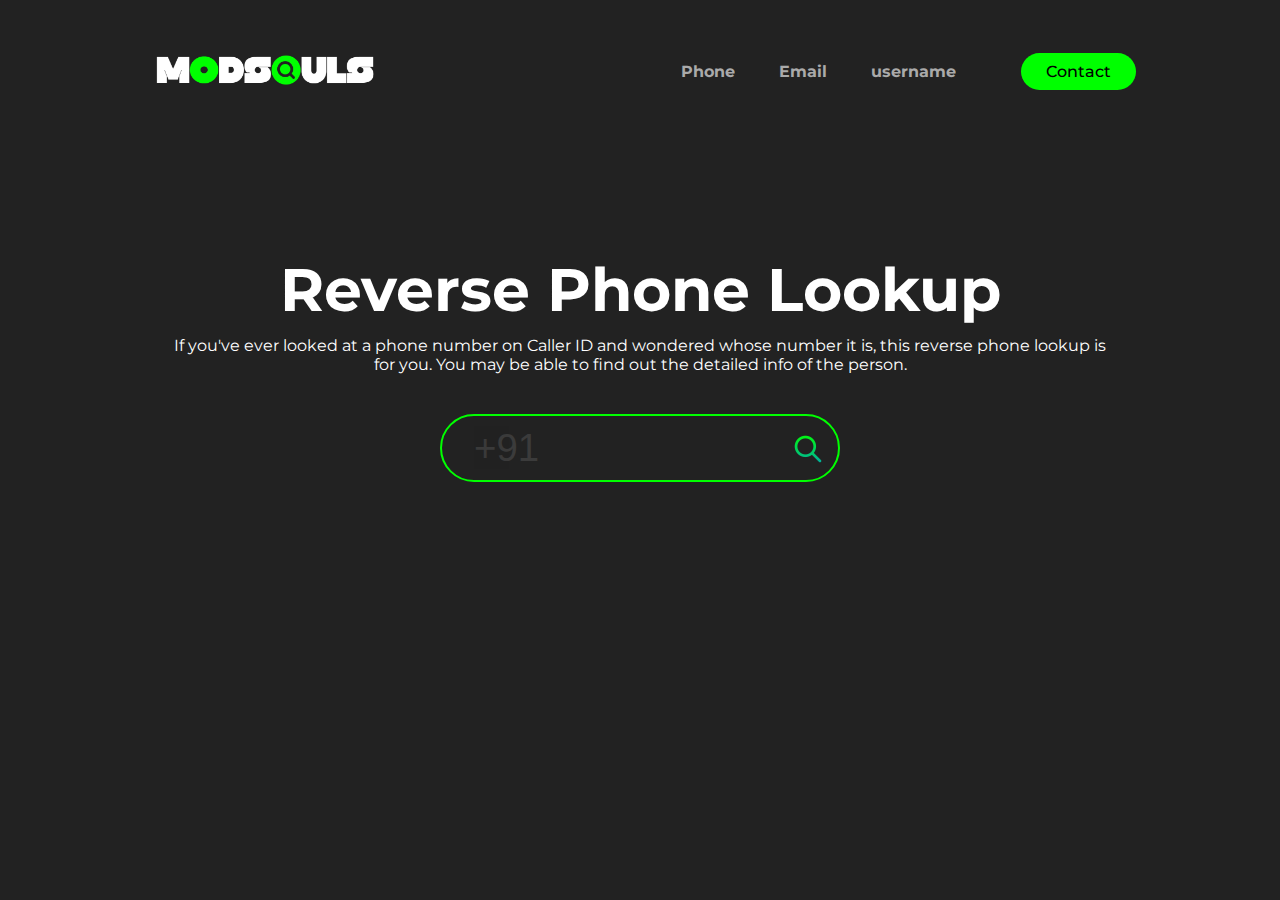
<file: hackathon/index.html>
<!DOCTYPE html>
<html>
    <head>
        <link rel="stylesheet" href="./css/indexstyle.css">
    </head>

    <header class="header" style="margin-left:-60px;">
        <!--style fo header-->
        <style>
           
            @import url('https://fonts.googleapis.com/css?family=Montserrat:500');
            *{
                box-sizing: border-box;
                margin: 0;
                padding: 0;
                background-color: #222222;
                
            }
            .li, .a, .button{
                font-family: "Montserrat",sans-serif;
                font-weight: 500;
                font-size: 16px;
                color:#aaa;
                text-decoration: none;
            }
            .header{
                display:flex;
                justify-content: space-between;
                align-items: center;
                padding: 30px 10%;
            }
            .logo{
                cursor: pointer;
            }
            .navlink{
                    list-style: none;
                    margin-left: 100px;
                }
                .navlink .li{
                    display: inline-block;
                    padding: 0px 20px;
                }
                .a1 {
      overflow: hidden;
      position: relative;
      display: inline-block;
    }
    
     .a1::before,
    .a1::after {
     content: '';
      position: absolute;
      width: 100%;
      left: 0;
    }
    .a1::before {
      background-color: white;
      height: 2px;
      bottom: 0;
      transform-origin: 100% 50%;
      transform: scaleX(0);
      transition: transform .3s cubic-bezier(0.76, 0, 0.24, 1);
    }
    .a1:hover::before {
      transform-origin: 0% 50%;
      transform: scaleX(1);
    }
    .a1 {
      text-decoration: none;
    
      font-weight: 700;
      vertical-align: top;
    }
            .button{
                padding:9px 25px;
                background-color: #00ff00;
                color:black;
                border:none;
                border-radius: 50px;
                cursor :pointer;
                transition:all 0.3s ease 0s;
            }
            .button:hover{
                background-color: white;
            }
            
            .container {
            display: flex;
            align-items: center;
            justify-content: center
          }
         
          .image {
            flex-basis: 5%
    
          }
          .text {
            font-size: 12px;
            padding-left: 10px;
            color:#edf0f1;
            font-family: "Montserrat",sans-serif;
          }
          body{
            display: flex;
            flex-direction: column;
            max-width:1240px;
            margin:0 auto;
            width: 1240px;
            height:auto;
           
    
          }
        </style>
        <div class="container">
            <div class="image">
            </div>
            <div class="text">
              <img src="./img/logo.png" width="300px" height="300px" style="margin-left: -100px;margin-top: -110px;">
            </div>
          </div>
        <nav style="margin-top:-110px">
                <ul class="navlink" >
                    <li class="li"><a class="a a1"href="./index.html">Phone</a></li>
                    <li class="li"><a class="a a1" href="./html/email.html">Email</a></li>
                    <li class="li"><a class="a a1" href="./html/username.html">username</a></li>
                </ul>
            </nav>
            </div>
            <a class="cta" href="" style="margin-top:-110px"><button class="button">Contact</button></a>
        </header>
        <body style="font-family:Montserrat;">
            <div style="margin-top:-100px">
                <center><p class="p1">Reverse Phone Lookup</p></center>
            <center><p style="color: white; margin-top: 10px;">If you've ever looked at a phone number on Caller ID and wondered whose number it is, this reverse phone lookup is<br> for you. You may be able to find out the detailed info of the person.</p></center>
            <center>
                <div class="container" style="margin-top: 40px;">
                    <form>
                        <input type="tel" maxlength="10" placeholder="+91" class="searchbar">
                        <img src="./img/secicon.png" alt="search icon" class="button1">
                    </form>
                    </div>
            </center>
            </div>
            
        </body>

</html>
</file>
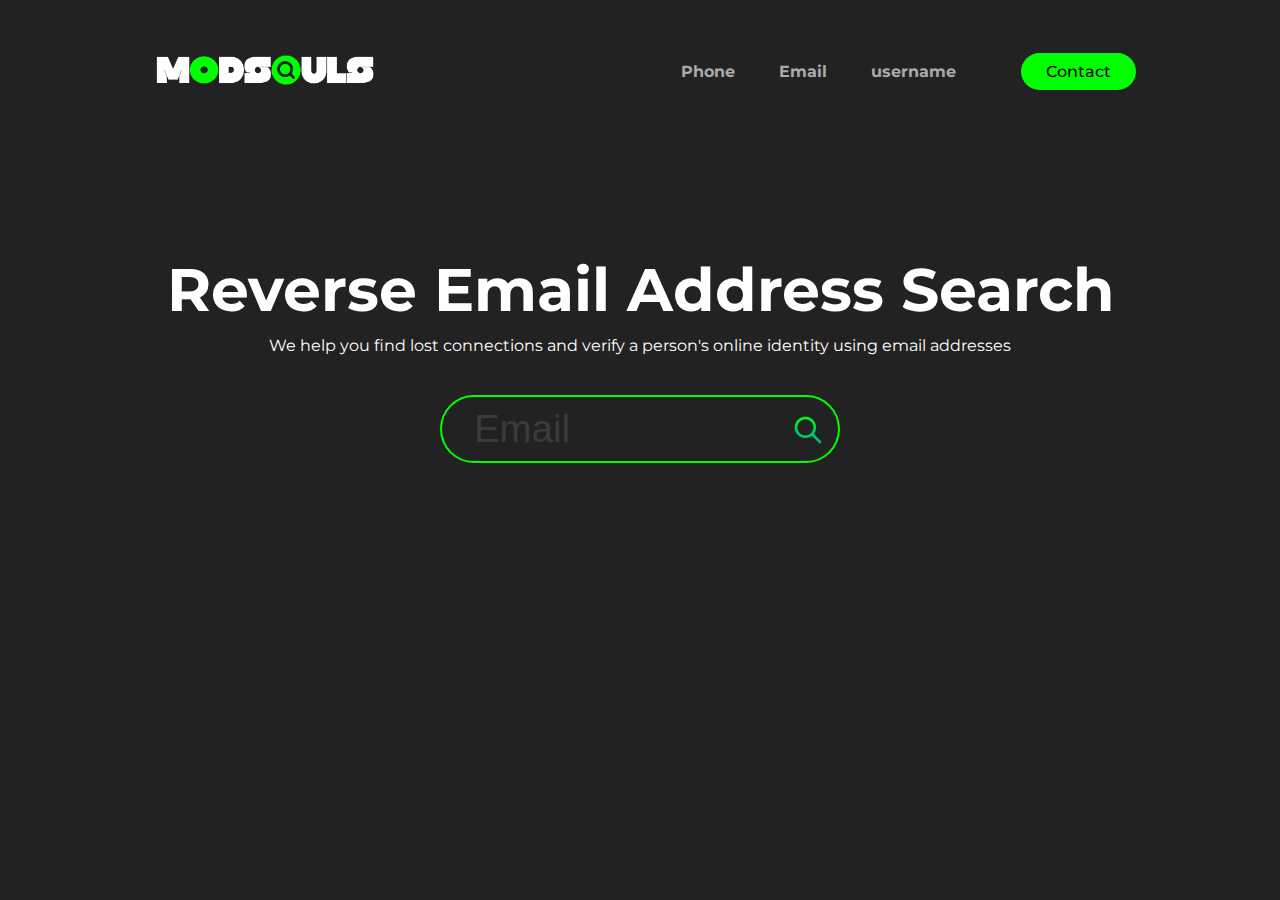
<file: hackathon/html/email.html>
<!DOCTYPE html>
<html>
    <head>
        <link rel="stylesheet" href="../css/indexstyle.css">
    </head>

    <header class="header" style="margin-left:-60px;">
        <!--style fo header-->
        <style>
           
            @import url('https://fonts.googleapis.com/css?family=Montserrat:500');
            *{
                box-sizing: border-box;
                margin: 0;
                padding: 0;
                background-color: #222222;
                
            }
            .li, .a, .button{
                font-family: "Montserrat",sans-serif;
                font-weight: 500;
                font-size: 16px;
                color:#aaa;
                text-decoration: none;
            }
            .header{
                display:flex;
                justify-content: space-between;
                align-items: center;
                padding: 30px 10%;
            }
            .logo{
                cursor: pointer;
            }
            .navlink{
                    list-style: none;
                    margin-left: 100px;
                }
                .navlink .li{
                    display: inline-block;
                    padding: 0px 20px;
                }
                .a1 {
      overflow: hidden;
      position: relative;
      display: inline-block;
    }
    
     .a1::before,
    .a1::after {
     content: '';
      position: absolute;
      width: 100%;
      left: 0;
    }
    .a1::before {
      background-color: white;
      height: 2px;
      bottom: 0;
      transform-origin: 100% 50%;
      transform: scaleX(0);
      transition: transform .3s cubic-bezier(0.76, 0, 0.24, 1);
    }
    .a1:hover::before {
      transform-origin: 0% 50%;
      transform: scaleX(1);
    }
    .a1 {
      text-decoration: none;
    
      font-weight: 700;
      vertical-align: top;
    }
            .button{
                padding:9px 25px;
                background-color: #00ff00;
                color:black;
                border:none;
                border-radius: 50px;
                cursor :pointer;
                transition:all 0.3s ease 0s;
            }
            .button:hover{
                background-color: white;
            }
            
            .container {
            display: flex;
            align-items: center;
            justify-content: center
          }
         
          .image {
            flex-basis: 5%
    
          }
          .text {
            font-size: 12px;
            padding-left: 10px;
            color:#edf0f1;
            font-family: "Montserrat",sans-serif;
          }
          body{
            display: flex;
            flex-direction: column;
            max-width:1240px;
            margin:0 auto;
            width: 1240px;
            height:auto;
           
    
          }
        </style>
        <div class="container">
            <div class="image">
            </div>
            <div class="text">
              <img src="../img/logo.png" width="300px" height="300px" style="margin-left: -100px;margin-top: -110px;">
            </div>
          </div>
        <nav style="margin-top:-110px">
                <ul class="navlink" >
                    <li class="li"><a class="a a1"href="../index.html">Phone</a></li>
                    <li class="li"><a class="a a1" href="../html/email.html">Email</a></li>
                    <li class="li"><a class="a a1" href="../html/username.html">username</a></li>
                </ul>
            </nav>
            </div>
            <a class="cta" href="" style="margin-top:-110px"><button class="button">Contact</button></a>
        </header>
        <body style="font-family:Montserrat;">
            <div style="margin-top:-100px">
                <center><p class="p1">Reverse Email Address Search</p></center>
            <center><p style="color: white; margin-top: 10px;">We help you find lost connections and verify a person's online identity using email addresses</p></center>
            <center>
                <div class="container" style="margin-top: 40px;">
                    <form>
                        <input type="email" placeholder="Email" class="searchbar">
                        <img src="../img/secicon.png" alt="search icon" class="button1">
                    </form>
                    </div>
            </center>
            </div>
            
        </body>

</html>
</file>
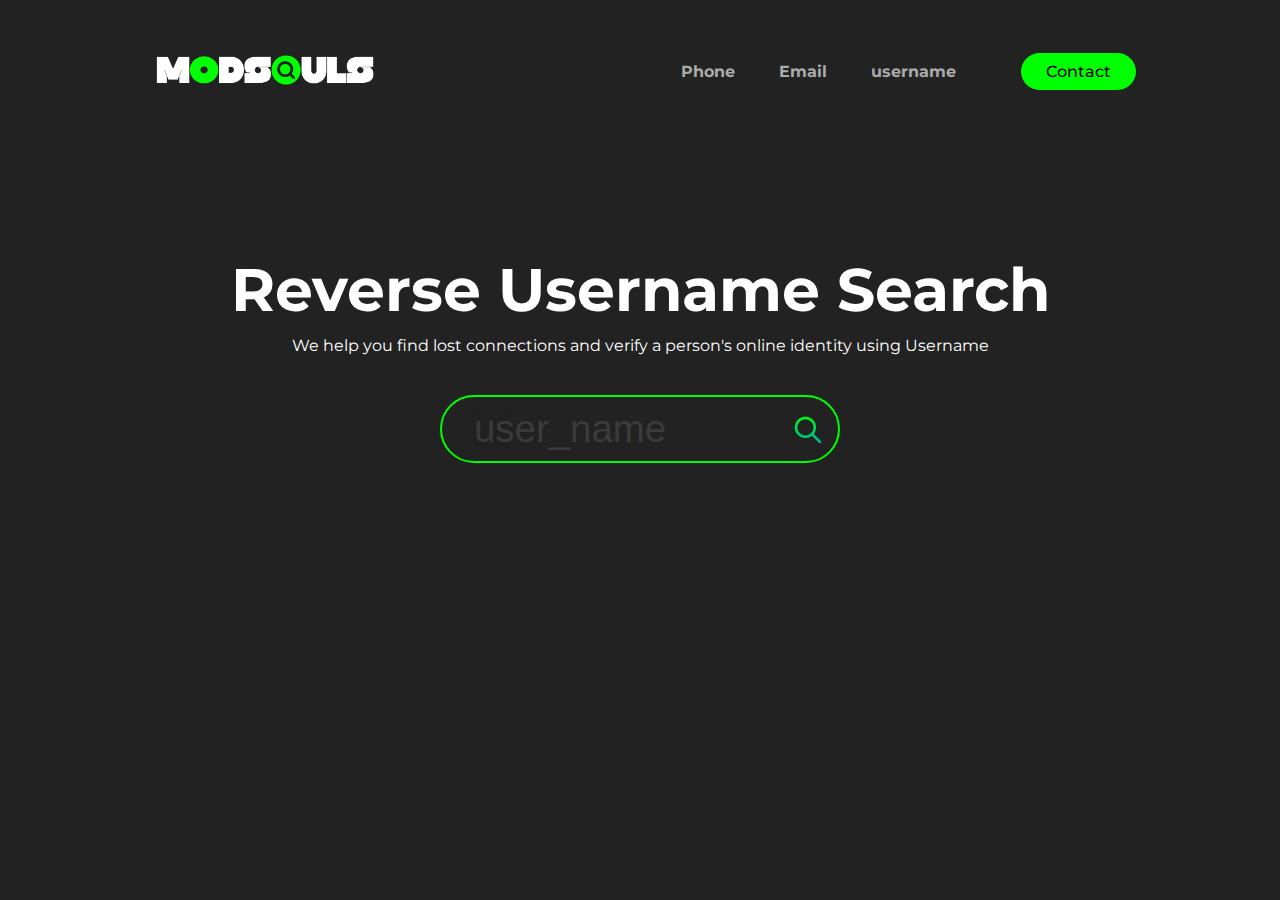
<file: hackathon/html/username.html>
<!DOCTYPE html>
<html>
    <head>
        <link rel="stylesheet" href="../css/indexstyle.css">
    </head>

    <header class="header" style="margin-left:-60px;">
        <!--style fo header-->
        <style>
           
            @import url('https://fonts.googleapis.com/css?family=Montserrat:500');
            *{
                box-sizing: border-box;
                margin: 0;
                padding: 0;
                background-color: #222222;
                
            }
            .li, .a, .button{
                font-family: "Montserrat",sans-serif;
                font-weight: 500;
                font-size: 16px;
                color:#aaa;
                text-decoration: none;
            }
            .header{
                display:flex;
                justify-content: space-between;
                align-items: center;
                padding: 30px 10%;
            }
            .logo{
                cursor: pointer;
            }
            .navlink{
                    list-style: none;
                    margin-left: 100px;
                }
                .navlink .li{
                    display: inline-block;
                    padding: 0px 20px;
                }
                .a1 {
      overflow: hidden;
      position: relative;
      display: inline-block;
    }
    
     .a1::before,
    .a1::after {
     content: '';
      position: absolute;
      width: 100%;
      left: 0;
    }
    .a1::before {
      background-color: white;
      height: 2px;
      bottom: 0;
      transform-origin: 100% 50%;
      transform: scaleX(0);
      transition: transform .3s cubic-bezier(0.76, 0, 0.24, 1);
    }
    .a1:hover::before {
      transform-origin: 0% 50%;
      transform: scaleX(1);
    }
    .a1 {
      text-decoration: none;
    
      font-weight: 700;
      vertical-align: top;
    }
            .button{
                padding:9px 25px;
                background-color: #00ff00;
                color:black;
                border:none;
                border-radius: 50px;
                cursor :pointer;
                transition:all 0.3s ease 0s;
            }
            .button:hover{
                background-color: white;
            }
            
            .container {
            display: flex;
            align-items: center;
            justify-content: center
          }
         
          .image {
            flex-basis: 5%
    
          }
          .text {
            font-size: 12px;
            padding-left: 10px;
            color:#edf0f1;
            font-family: "Montserrat",sans-serif;
          }
          body{
            display: flex;
            flex-direction: column;
            max-width:1240px;
            margin:0 auto;
            width: 1240px;
            height:auto;
           
    
          }
        </style>
        <div class="container">
            <div class="image">
            </div>
            <div class="text">
              <img src="../img/logo.png" width="300px" height="300px" style="margin-left: -100px;margin-top: -110px;">
            </div>
          </div>
        <nav style="margin-top:-110px">
                <ul class="navlink" >
                    <li class="li"><a class="a a1"href="../index.html">Phone</a></li>
                    <li class="li"><a class="a a1" href="../html/email.html">Email</a></li>
                    <li class="li"><a class="a a1" href="../html/username.html">username</a></li>
                </ul>
            </nav>
            </div>
            <a class="cta" href="" style="margin-top:-110px"><button class="button">Contact</button></a>
        </header>
        <body style="font-family:Montserrat;">
            <div style="margin-top:-100px">
                <center><p class="p1">Reverse Username Search</p></center>
            <center><p style="color: white; margin-top: 10px;">We help you find lost connections and verify a person's online identity using Username</p></center>
            <center>
                <div class="container" style="margin-top: 40px;">
                    <form>
                        <input type="text" placeholder="user_name" class="searchbar">
                        <img src="../img/secicon.png" alt="search icon" class="button1">
                    </form>
                    </div>
            </center>
            </div>
            
        </body>

</html>
</file>
<file: hackathon/css/indexstyle.css>
*,
      *::after,
      *::before {
        margin: 0;
        padding: 0;
        box-sizing: inherit;
      }
      .html {
        font-size: 50%;
      }

      .container {
        width: 25rem;
        height: 100%;
        margin: 0 1rem;
        position: relative;
      }
      .searchbar {
        font-size: 2.4rem;
        width: 25rem;
        border: none;
        outline: none;
        border-radius: 10rem;
        padding: 2rem;
        transition: all .1s;
        transition-delay: .1s;
        border: 2px solid #00ff00;
        color: white;
        height: 3rem;}

      .searchbar:hover {
        width: 32rem;
height: 5rem;
      }
      .button1 {
        height: 2rem;
        position: absolute;
        top: 1.5rem;
        right: 1rem;
        transition: all .1s;
        transition-delay: .1s;
        margin-top: -5px;  
      }
      .button1:hover {
        cursor: pointer;
      }
      .searchbar:hover + .button1 {
        height: 2.5rem;
        top: 1.8rem;
        right: 0;
      }
      .searchbar::placeholder {
        opacity: .3;
      }
      .p1{
        color: white;
        font-size: 60px;
        margin-top: 100px;
        font-weight: bolder;
      }
</file>
